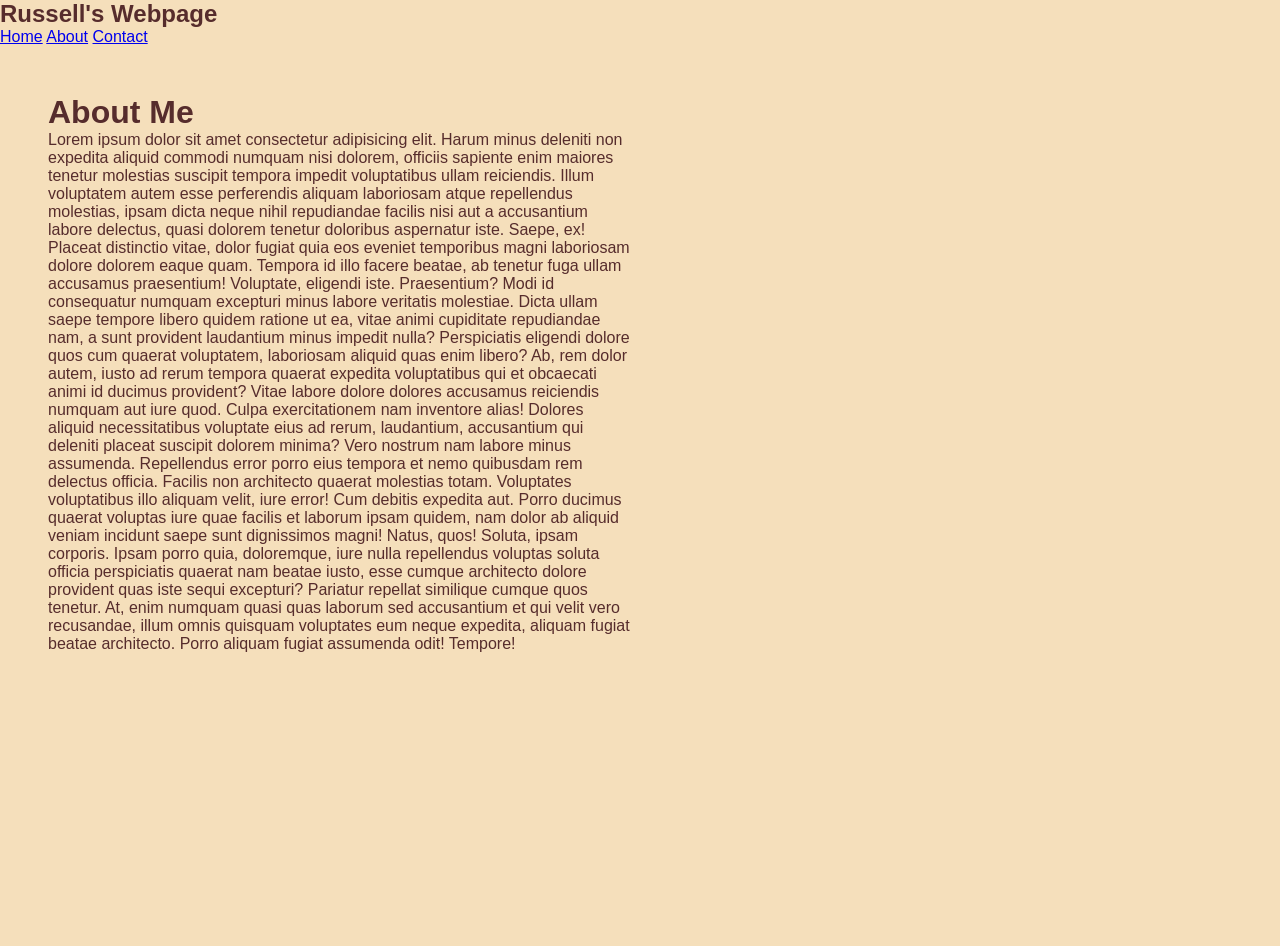
<file: about.html>
<!DOCTYPE html>
<html lang="en">

<head>
    <meta charset="UTF-8">
    <meta name="viewport" content="width=device-width, initial-scale=1.0">

    <meta name="description" content="About Me Page">

    <link rel="shortcut icon" href="images/favicon.ico" type="image/x-icon">

    <link rel="stylesheet" href="css/style.css">

    <!--SEO: 65 char max, unique to page, include keywords-->
    <title>Russell's Webpage | About Me</title>
</head>

<body>
    <nav>
        <h1>Russell's Webpage</h1>
        <div>
            <a href="index.html">Home</a>
            <a href="about.html">About</a>
            <a href="[placeholder]">Contact</a>
        </div>
    </nav>

    <div class="text-container">
        <h1>About Me</h1>
        <p>
            Lorem ipsum dolor sit amet consectetur adipisicing elit. Harum minus deleniti non expedita aliquid commodi numquam nisi dolorem, officiis sapiente enim maiores tenetur molestias suscipit tempora impedit voluptatibus ullam reiciendis.
            Illum voluptatem autem esse perferendis aliquam laboriosam atque repellendus molestias, ipsam dicta neque nihil repudiandae facilis nisi aut a accusantium labore delectus, quasi dolorem tenetur doloribus aspernatur iste. Saepe, ex!
            Placeat distinctio vitae, dolor fugiat quia eos eveniet temporibus magni laboriosam dolore dolorem eaque quam. Tempora id illo facere beatae, ab tenetur fuga ullam accusamus praesentium! Voluptate, eligendi iste. Praesentium?
            Modi id consequatur numquam excepturi minus labore veritatis molestiae. Dicta ullam saepe tempore libero quidem ratione ut ea, vitae animi cupiditate repudiandae nam, a sunt provident laudantium minus impedit nulla?
            Perspiciatis eligendi dolore quos cum quaerat voluptatem, laboriosam aliquid quas enim libero? Ab, rem dolor autem, iusto ad rerum tempora quaerat expedita voluptatibus qui et obcaecati animi id ducimus provident?
            Vitae labore dolore dolores accusamus reiciendis numquam aut iure quod. Culpa exercitationem nam inventore alias! Dolores aliquid necessitatibus voluptate eius ad rerum, laudantium, accusantium qui deleniti placeat suscipit dolorem minima?
            Vero nostrum nam labore minus assumenda. Repellendus error porro eius tempora et nemo quibusdam rem delectus officia. Facilis non architecto quaerat molestias totam. Voluptates voluptatibus illo aliquam velit, iure error!
            Cum debitis expedita aut. Porro ducimus quaerat voluptas iure quae facilis et laborum ipsam quidem, nam dolor ab aliquid veniam incidunt saepe sunt dignissimos magni! Natus, quos! Soluta, ipsam corporis.
            Ipsam porro quia, doloremque, iure nulla repellendus voluptas soluta officia perspiciatis quaerat nam beatae iusto, esse cumque architecto dolore provident quas iste sequi excepturi? Pariatur repellat similique cumque quos tenetur.
            At, enim numquam quasi quas laborum sed accusantium et qui velit vero recusandae, illum omnis quisquam voluptates eum neque expedita, aliquam fugiat beatae architecto. Porro aliquam fugiat assumenda odit! Tempore!
        </p>
    </div>
</body>

</html>
</file>
<file: css/style.css>
:root {
    /*colors*/
    --dark-red: #562c2cff;
    --med-red: #a4402dff;
    --light-red: #f2542dff;
    --dark-neutral: #F49A74;
    --neutral-color: #f5dfbb;
    --light-green: #0e9594ff;
    --med-green: #108585ff;
    --dark-green: #127475ff;
}

* {
    box-sizing: border-box;
    margin: 0;
    padding: 0;
    /* changed default font to Google Font */
    font-family: "Space Mono", Arial, Helvetica, sans-serif;
    overflow: auto;
}

/* google font classes */
.space-mono-regular {
    font-family: "Space Mono", monospace;
    font-weight: 400;
    font-style: normal;
}

.space-mono-bold {
    font-family: "Space Mono", monospace;
    font-weight: 700;
    font-style: normal;
}

.space-mono-regular-italic {
    font-family: "Space Mono", monospace;
    font-weight: 400;
    font-style: italic;
}

.space-mono-bold-italic {
    font-family: "Space Mono", monospace;
    font-weight: 700;
    font-style: italic;
}

.center {
    display: flex;
    justify-content: center;
    align-items: center;
    gap: 5px;
}

/* Page Background */

body {
    background: var(--neutral-color);
    color: var(--dark-red);
    max-width: 100vw;
}



/* header */

.header {
    display: flex;
    justify-content: space-between;
    background-color: var(--dark-red);
    color: var(--light-green);
    padding: 1rem 2rem;
}

.header div {
    display: flex;
    /* grid-template-columns: repeat(3, 1fr); */
}

.header>h1 {
    font-size: 2rem;
    line-height: 1.6;
}

/* nav-bar and main */
.container {
    display: grid;
    grid-template-columns: minmax(min-content, 0.2fr) 1fr;
    min-height: 100vh;
    grid-template-areas:
        'nav cards'
        'footer footer';
}

/* nav-bar styling */
.navbar {
    background-color: var(--dark-green);
    color: var(--neutral-color);
    padding: 1rem;
    height: 100%;
}

.nav-list {
    padding: 0.5em;
}

.nav-list {
    display: flex;
    flex-direction: column;
    gap: 1rem;
}

.nav-list>li {
    padding: 8px;
    border-radius: 16px;
}

.nav-list a {
    color: var(--neutral-color);
    text-decoration: none;
    /* padding: 0.5rem; */
    border-radius: 1rem;
}

.nav-list li:hover {
    background-color: var(--light-green);
}

#hamburger {
    font-size: large;
    font-weight: bolder;
    width: 4em;
}

/* nav bar narrow screen collapsed */
@media screen and (max-width:600px) {

    /* .container {
        grid-template-columns: 1fr 10fr;
    } */
    .nav-brand.active,
    #nav-list.active {
        display: flex;
    }
}

/* nav bar narrow screen expanded */
@media screen and (max-width:600px) {

    .nav-brand,
    #nav-list {
        display: none;
    }
}

/* hide the hamburger button on wide screen */
@media screen and (min-width:600px) {
    #hamburger {
        display: none;
    }
}

/* main dashboard */
.card,
.cards {
    display: grid;
    gap: 1rem;
    padding: 1rem;
}

.cards {
    grid-template-columns: repeat(3, 1fr);
}

.card {
    grid-template-rows: 2rem 1fr 2fr;
    align-items: center;
    justify-items: center;
    border: solid;
    border-radius: 0.5rem;
    text-align: center;
}

.card p {
    font-size: 1.4rem;
}

.card img {
    width: 10vw;
    max-width: 8rem;
}

.card ul {
    list-style: none;
}

.card li {
    padding: 0rem;
    /* 1rem change from 0.5 rem for aesthetics */
    margin: 1rem;
    border-radius: 1rem;
    background-color: var(--dark-neutral);
    /* hidden to show no scrolling */
    overflow: hidden;
}

.card li a {
    display: block;
    /* padding makes whole background of li clickable */
    padding: 1.5rem 1rem;
    text-decoration: none;
}

.card li button {
    display: block;
    padding: 1rem 1.5rem;
    border: none;
    background-color: var(--dark-neutral);
}

.info-popover {
    position-area: right;
}

@media screen and (max-width:1024px) {
    .card li {
        height: 4em;
    }
}

@media screen and (max-width:820px) {
    .cards {
        grid-template:
            "card" auto
            "card" auto
            "card" auto;
    }

    .card>p {
        grid-area: title;
    }

    .card>img {
        grid-area: image;
    }

    .card>ul {
        grid-area: list;
    }

    .card {
        display: grid;
        grid-template-rows: 1fr 1fr;
        grid-template-areas:
            'title list'
            'image list';
    }

    .card>* {
        overflow: hidden;
    }
}

/* phone screen size */
@media screen and (max-width:600px) {
    .card {
        grid-template-rows: auto 1fr;
        grid-template-areas:
            'title'
            'list';
    }

    .card {
        justify-content: center;
    }

    .card>ul {
        width: 100%;
    }

    .card>img {
        display: none;
    }
}

/* footer */

footer {
    background-color: var(--dark-green);
    color: var(--neutral-color);
    grid-area: footer;
    display: grid;
    grid-template-columns: 2fr 3fr;
    padding: 1rem;
    font-size: 0.8rem;
}

footer a {
    text-decoration: none;
    color: var(--neutral-color);
    padding: 0.5rem;
}

footer a:hover {
    background-color: var(--dark-neutral);
}

#credits {
    display: flex;
    flex-direction: column;
}

/* footer with no credits */

footer:not(:has(#credits)) {
    display: flex;
    justify-content: center;
}

/* About Me Page */

/* Background */

#about-page {
    background: url(../images/combined-background.png);
    background-size: 100vw;
    /* 101 due to image overlap issue */
}

/* to see the background image */
.transparent-color {
    background-color: rgba(245, 223, 187, 0.8);
}

/*
large paragraph
*/

.text-container {
    padding: 3rem;
    column-count: 2;
    min-height: 100vh;
}

.text-container h1 {
    column-span: all;
}

@media screen and (max-width: 600px) {
    .text-container {
        column-count: 1;
    }
}

/* Contact Page */

/*
Business Logos
*/

.logo-card {
    display: grid;
    place-items: center;
    grid-template-rows: 1fr 1fr;
    border: solid;
    border-radius: 1rem;
}

img.logo {
    width: 10rem;
}

/* table */
.table-container {
    padding: 2rem;
}

/* set font for table */
table * {
    font-family: Arial, Helvetica, sans-serif;
}

table {
    border-collapse: separate;
    border-spacing: 0;
    overflow: hidden;
    border: 1px solid green;
}

thead th {
    background: grey;
    color: white;
    padding: 0.5rem 0.7rem;
    text-align: center;
    text-transform: capitalize;
    font-size: 0.8em;
    letter-spacing: 0.001em;
    border: double 3px black;
}

thead th i{
    font-size: 0.75em;
}

tbody td {
    padding: 0.05em 0.08em;
    border-bottom: solid 1px black;
    font-size: 0.75em;
    text-align: center;
}

tbody tr:nth-child(even) {
    background-color: lightblue;
}

tbody tr:hover {
    background-color: hsla(120, 100%, 48%, 0.363);
}

tfoot td{
    text-align: right;
    font-size: 0.7em;
}

tfoot a{
    text-decoration: none;
    color: black;
}
</file>
